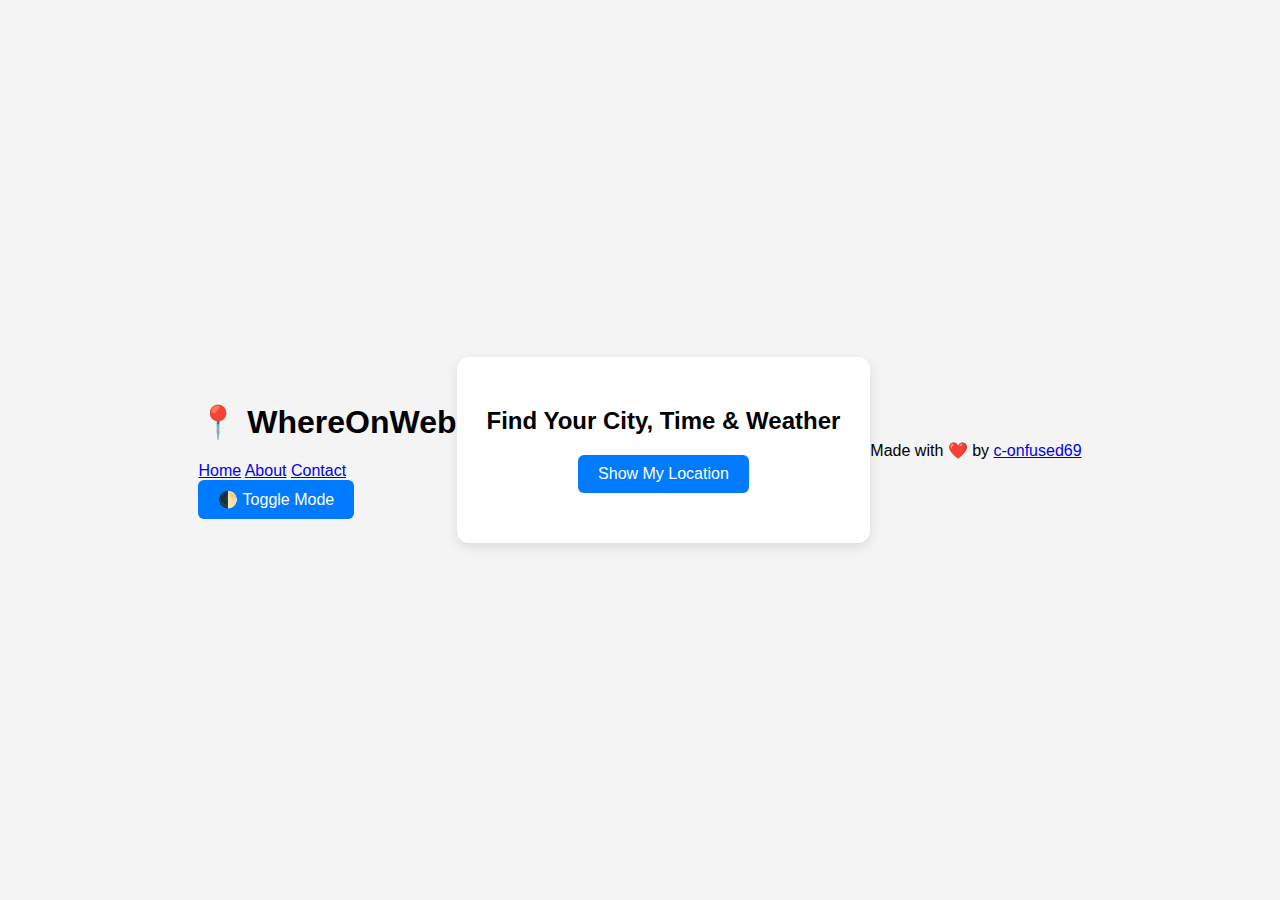
<file: index.html>
<!DOCTYPE html>
<html lang="en">
<head>
  <meta charset="UTF-8" />
  <meta name="viewport" content="width=device-width, initial-scale=1.0"/>
  <title>WhereOnWeb - Home</title>
  <link href="https://fonts.googleapis.com/css2?family=Inter&display=swap" rel="stylesheet">
  <link rel="stylesheet" href="./css/style.css" />
</head>
<body>
  <header>
    <h1>📍 WhereOnWeb</h1>
    <nav>
      <a href="index.html">Home</a>
      <a href="./pages/about.html">About</a>
      <a href="./pages/contact.html">Contact</a>
    </nav>
    <button class="toggle-mode" onclick="toggleDarkMode()">🌓 Toggle Mode</button>
  </header>

  <main class="container">
    <h2>Find Your City, Time & Weather</h2>
    <button onclick="getLocationDetails()">Show My Location</button>
    <p id="location"></p>
    <p id="time"></p>
    <p id="weather"></p>
  </main>

  <footer>
    Made with ❤️ by <a href="https://github.com/c-onfused69" target="_blank">c-onfused69</a>
  </footer>

  <script src="./js/script.js"></script>
</body>
</html>
</file>
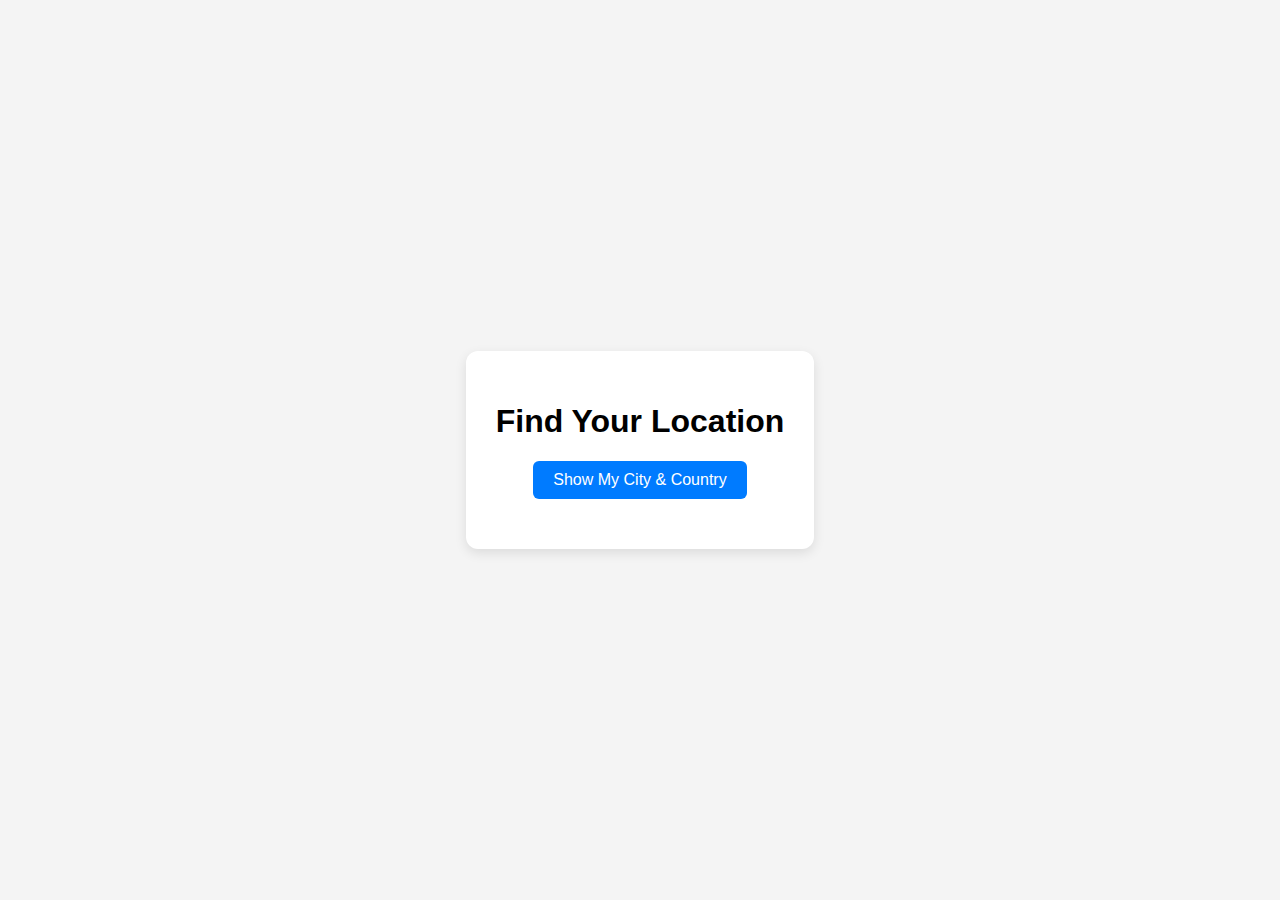
<file: WhereOnWeb/index.html>
<!DOCTYPE html>
<html lang="en">
<head>
  <meta charset="UTF-8">
  <title>Find My Location</title>
  <link rel="stylesheet" href="./css/style.css">
</head>
<body>
  <div class="container">
    <h1>Find Your Location</h1>
    <button onclick="getLocation()">Show My City & Country</button>
    <p id="location"></p>
  </div>

  <script src="./js/script.js"></script>
</body>
</html>
</file>
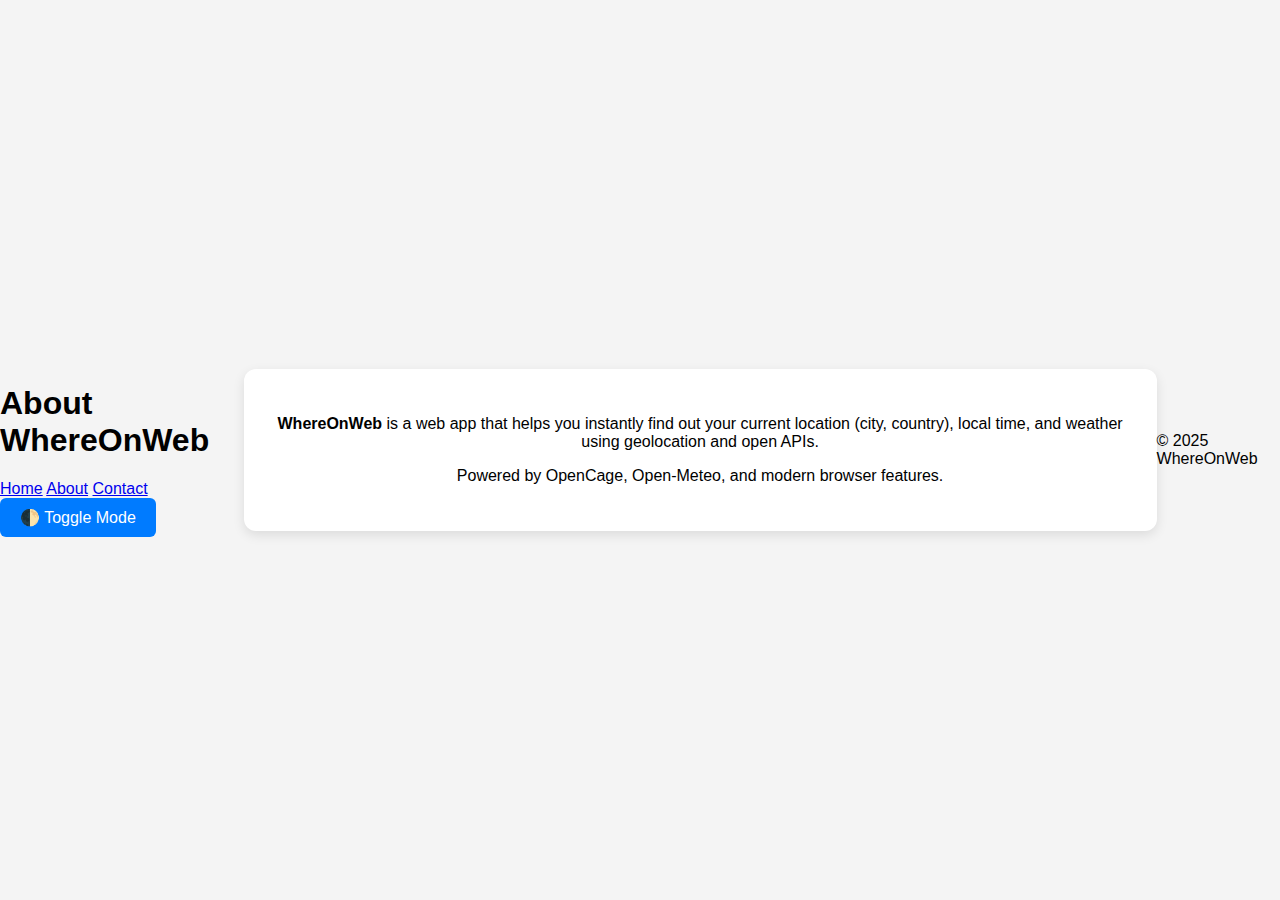
<file: pages/about.html>
<!DOCTYPE html>
<html lang="en">
<head>
  <meta charset="UTF-8" />
  <meta name="viewport" content="width=device-width, initial-scale=1.0"/>
  <title>About - WhereOnWeb</title>
  <link href="https://fonts.googleapis.com/css2?family=Inter&display=swap" rel="stylesheet">
  <link rel="stylesheet" href="../css/style.css" />
</head>
<body>
  <header>
    <h1>About WhereOnWeb</h1>
    <nav>
      <a href="../index.html">Home</a>
      <a href="./about.html">About</a>
      <a href="./contact.html">Contact</a>
    </nav>
    <button class="toggle-mode" onclick="toggleDarkMode()">🌓 Toggle Mode</button>
  </header>

  <main class="container">
    <p><strong>WhereOnWeb</strong> is a web app that helps you instantly find out your current location (city, country), local time, and weather using geolocation and open APIs.</p>
    <p>Powered by OpenCage, Open-Meteo, and modern browser features.</p>
  </main>

  <footer>
    © 2025 WhereOnWeb
  </footer>

  <script src="../js/script.js"></script>
</body>
</html>
</file>
<file: css/style.css>
body {
    font-family: Arial, sans-serif;
    background: #f4f4f4;
    display: flex;
    justify-content: center;
    align-items: center;
    height: 100vh;
    margin: 0;
  }
  
  .container {
    background: white;
    padding: 30px;
    border-radius: 12px;
    box-shadow: 0 4px 12px rgba(0, 0, 0, 0.1);
    text-align: center;
  }
  
  button {
    padding: 10px 20px;
    font-size: 16px;
    background-color: #007BFF;
    color: white;
    border: none;
    border-radius: 6px;
    cursor: pointer;
  }
  
  button:hover {
    background-color: #0056b3;
  }
  
  #location {
    margin-top: 20px;
    font-size: 18px;
  }
</file>
<file: WhereOnWeb/css/style.css>
body {
    font-family: Arial, sans-serif;
    background: #f4f4f4;
    display: flex;
    justify-content: center;
    align-items: center;
    height: 100vh;
    margin: 0;
  }
  
  .container {
    background: white;
    padding: 30px;
    border-radius: 12px;
    box-shadow: 0 4px 12px rgba(0, 0, 0, 0.1);
    text-align: center;
  }
  
  button {
    padding: 10px 20px;
    font-size: 16px;
    background-color: #007BFF;
    color: white;
    border: none;
    border-radius: 6px;
    cursor: pointer;
  }
  
  button:hover {
    background-color: #0056b3;
  }
  
  #location {
    margin-top: 20px;
    font-size: 18px;
  }
</file>
